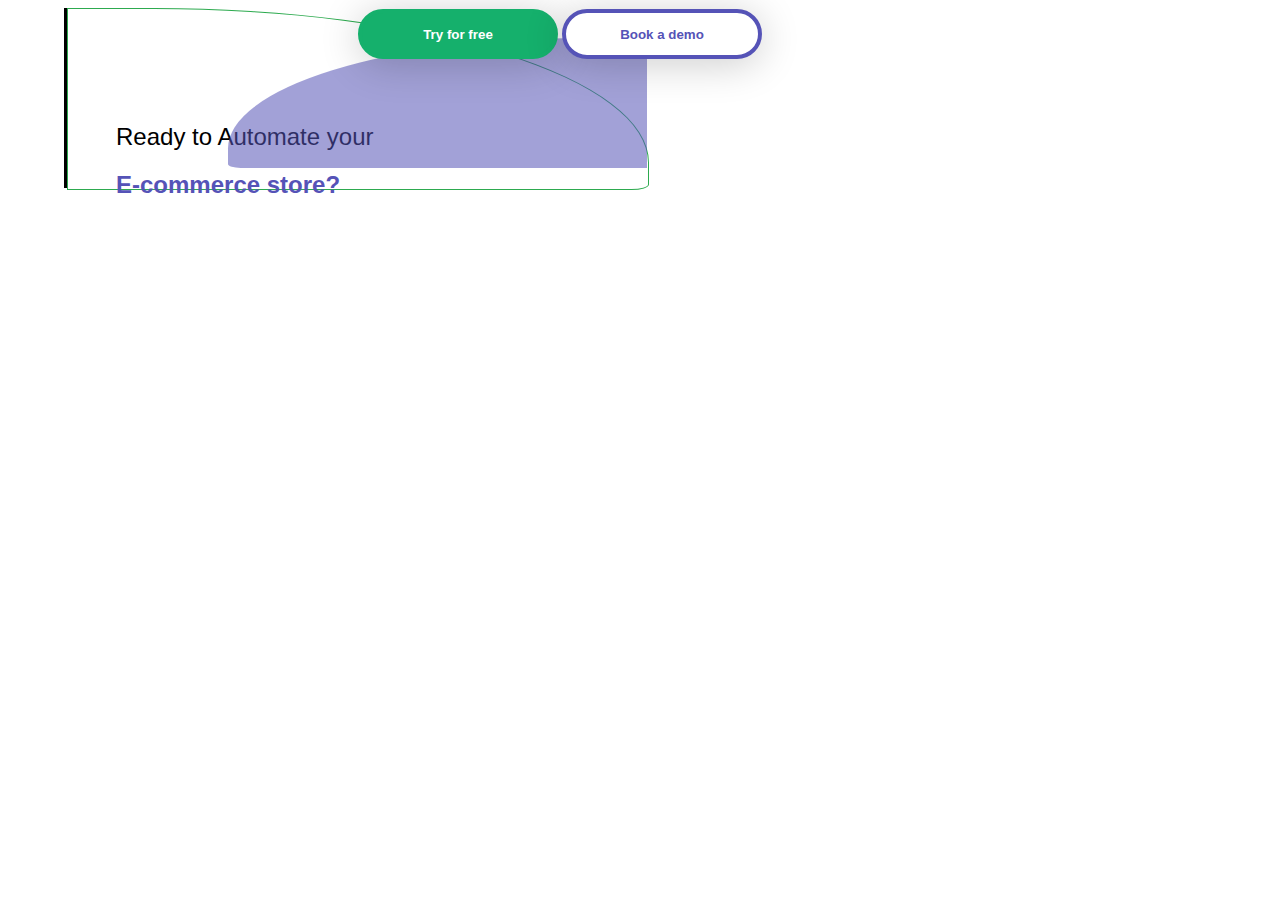
<file: designScreen/index.html>
<!DOCTYPE html>
<html lang="en">
  <head>
    <meta charset="UTF-8" />
    <meta http-equiv="X-UA-Compatible" content="IE=edge" />
    <meta name="viewport" content="width=device-width, initial-scale=1.0" />
    <title>Document</title>
    <link rel="stylesheet" href="style.css">
  </head>
  <body>
    <section>
        <div class = "myDiv">
          <div>
            <div class="vertical">
              
              <div class="left-shape">
                
                <div class="right-shape"></div>
                <div class="lines">
                  <div class="greenButton">
                    <button href="#" class="button-green"><span class="txt">Try for free<span></button>
                    <button href="#" class="button-white"><span class="txt">Book a demo<span></button>
                  </div>
                  <div>
                    <h2 class="line1">Ready to Automate your</h2>
                  <h2 class = "line2"><strong>E-commerce store?</strong></h2>
                  </div>
                  
                  
                    <div class="whiteButton"></div>
          
                        
                      
           
                </div>
                
                
              </div>
              
            </div>
            
                
              </div>                
            </div>
          </div>
            
        
            
            
            
            
        </div>
    </section>

    
    
  </body>
</html>
</file>
<file: designScreen/style.css>
div.myDiv {
  color: #000000;
  background-color: rgb(255, 255, 255);
  height: 10rem;
}
  
  .button-green {
    position: absolute;
    top: 50%;
    left: 50%;
    width: 200px;
    height: 100px;
    text-align: center;
  }
  
  .button-green {
    position: relative;
    background-color: #15b06c;
    border: 4px solid #15b06c;
    box-shadow: none;
    height: 50px;
    width: 200px;
    border-radius: 50px;
    font-family: 'arial';
    font-weight: bold;
    color: #fff;
    z-index: 2;
    cursor: pointer;
    box-sizing: border-box;
    box-shadow: 0 5px 40px rgba(0, 0, 0, 0.2);
  }

  .greenbutton{
    margin-left: 0%;
    position: absolute;
  }

  .button-white {
    position: absolute;
    top: 50%;
    left: 50%;
    width: 200px;
    height: 100px;
    text-align: center;
  }
  
  .button-white {
    position: relative;
    background-color: #ffffff;
    border: 4px solid #5553B7
    ;
    box-shadow: none;
    height: 50px;
    width: 200px;
    border-radius: 50px;
    font-family: 'arial';
    font-weight:bold;
    color: #5553B7;
    z-index: 2;
    cursor: pointer;
    box-sizing: border-box;
    box-shadow: 0 5px 40px rgba(0, 0, 0, 0.2);
  }
  .zindex {
    z-index: 3;
  }


  .line1{
    font-family: Arial;
    font-weight: 500;
  }

  .line2{
    font-family: arial;
    color: #5553B7;
  }

  .vertical{
    border-left: 3px solid black;
    height: 180px;
    position: absolute; 
    left: 5%;
  }

  .left-shape{
    height: 180px;
    width: 580px;
    border:1px #2daa4f solid;
    border-top-right-radius: 85%;
    border-bottom-right-radius: 3%;
  }
  .right-shape{
    position:absolute;
    margin-left: 10rem;
    margin-right: 0%;
    margin-top: 1.8rem;
    height: 130px;
    width: 419px;
    background-color: #5553B7;
    opacity: 0.55;
    border-top-left-radius: 85%;
    border-bottom-left-radius: 3%;
  }

  .line1{
    margin-top: 4rem;
    padding-bottom: 0;
    margin-bottom: 0%;
    margin-left: 3rem;
  }
  .line2{
    margin-left: 3rem;
  }
</file>
